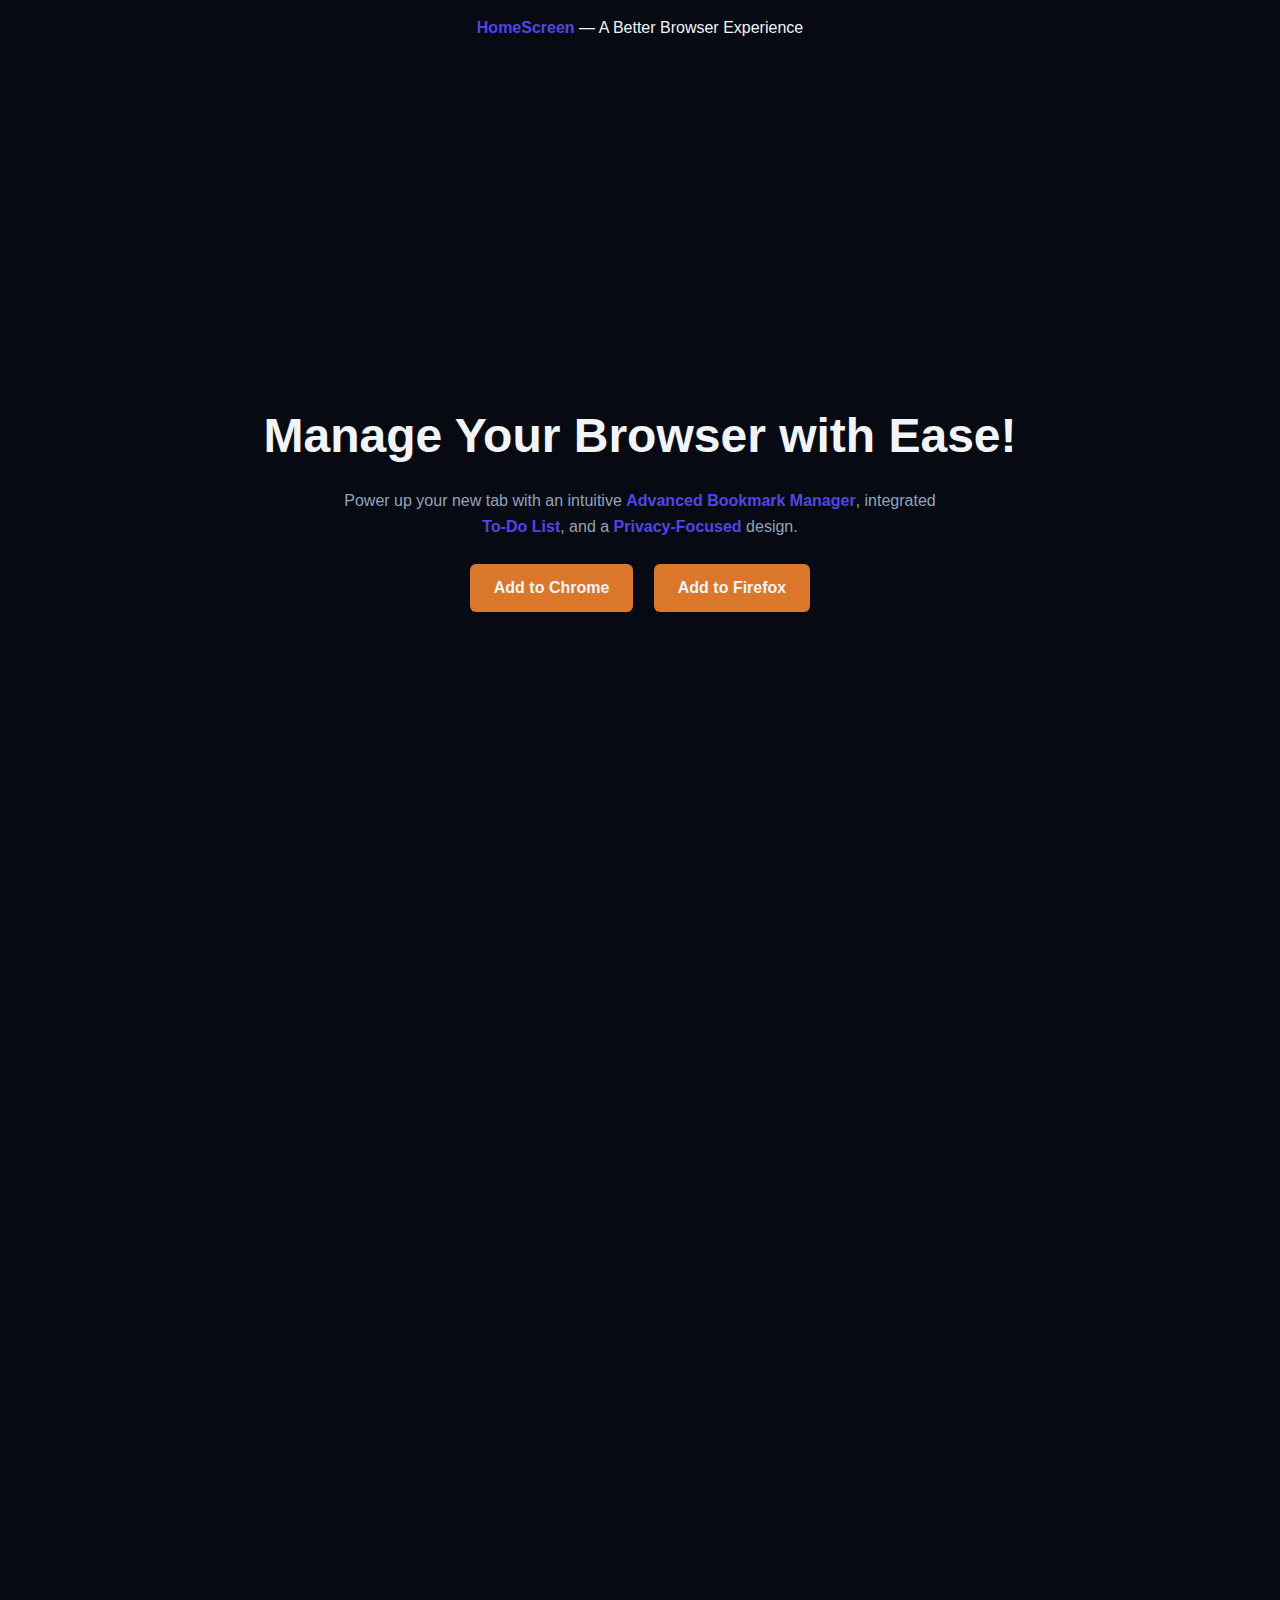
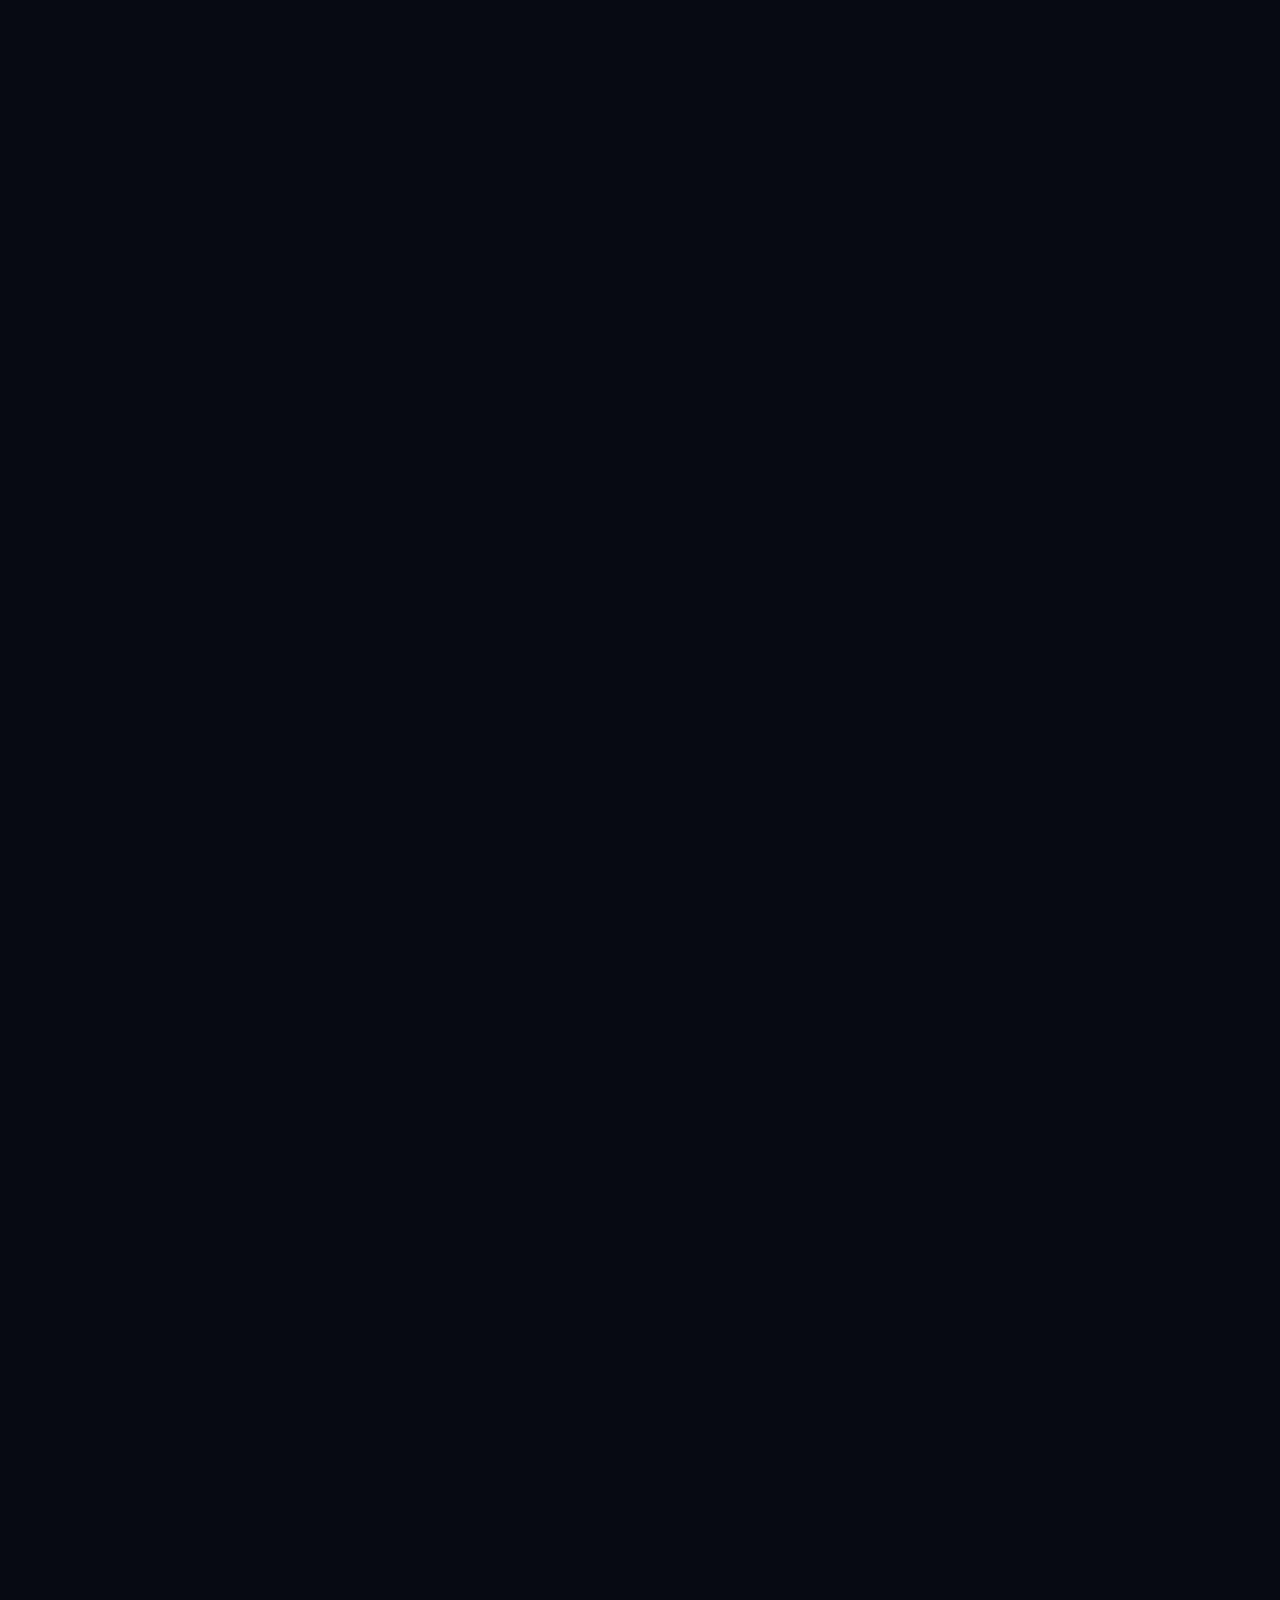
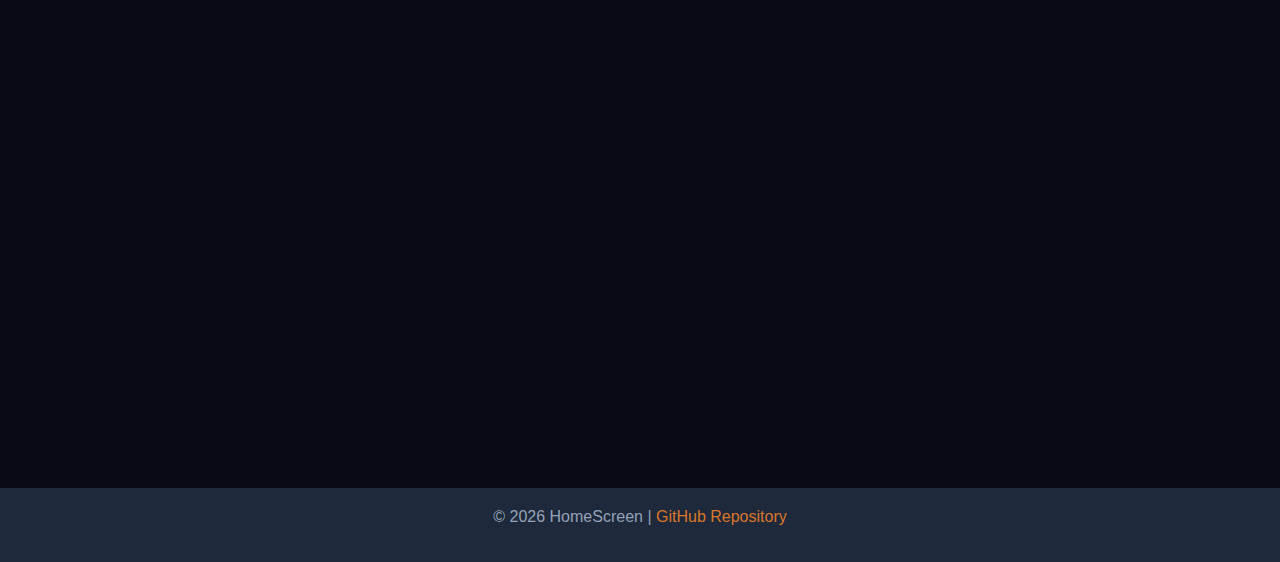
<file: index.html>
<!DOCTYPE html>
<html lang="en">

<head>
  <meta charset="UTF-8" />
  <!-- SEO Meta Tags -->
  <meta name="description"
    content="HomeScreen: Customizable new tab page for Chrome & Firefox with an advanced bookmark manager, integrated search, and minimalist to-do list." />
  <meta name="keywords"
    content="HomeScreen, Custom New Tab, Bookmark Manager, To-Do List, Chrome Extension, Firefox Addon" />
  <meta name="viewport" content="width=device-width, initial-scale=1.0" />
  <meta property="og:title" content="HomeScreen - Customizable New Tab Page" />
  <meta property="og:description"
    content="Enhance your browsing experience with HomeScreen - a customizable new tab page for both Chrome and Firefox." />
  <meta property="og:image" content="assets/images/feature1.png" />
  <meta property="og:url" content="https://pandekte.github.io/HomeScreenLanding/" />
  <meta name="twitter:card" content="summary_large_image" />
  <meta name="google-site-verification" content="OxRn9Go2upd4eLYmXaJU1qDqHH8yO4s2hSjO5Y2p1rE" />
  <link rel="canonical" href="https://pandekte.github.io/HomeScreenLanding/" />
  <title>HomeScreen - Customizable New Tab Page</title>
  <!-- Stylesheet -->
  <link rel="stylesheet" href="assets/css/main.css" />
</head>
<script src="https://cookiechimp.com/widget/nNDtPV2.js"></script>
<!-- Google Tag Manager -->
<script>(function (w, d, s, l, i) {
    w[l] = w[l] || []; w[l].push({
      'gtm.start':
        new Date().getTime(), event: 'gtm.js'
    }); var f = d.getElementsByTagName(s)[0],
      j = d.createElement(s), dl = l != 'dataLayer' ? '&l=' + l : ''; j.async = true; j.src =
        'https://www.googletagmanager.com/gtm.js?id=' + i + dl; f.parentNode.insertBefore(j, f);
  })(window, document, 'script', 'dataLayer', 'GTM-MRTPSL6J');</script>
<!-- End Google Tag Manager -->

<body class="theme-default">
  <!-- Header -->
  <header>
    <nav class="container" style="padding: 1rem; text-align: center;">
      <strong>HomeScreen</strong> — A Better Browser Experience
    </nav>
  </header>

  <!-- Hero Section -->
  <section class="scroll-section container reveal" style="text-align: center;">
    <h1 style="margin-bottom: 1rem;">Manage Your Browser with Ease!</h1>
    <p style="max-width: 600px; margin: 0 auto;">
      Power up your new tab with an intuitive <strong>Advanced Bookmark Manager</strong>,
      integrated <strong>To-Do List</strong>, and a <strong>Privacy-Focused</strong> design.
    </p>
    <div style="margin-top: 1.5rem;">
      <a href="https://chromewebstore.google.com/detail/new-tab-page-custom-home/dmdeigebfbjbndnnaheobifpfnkhlgbo"
        class="btn" style="margin: 0 0.5rem;">Add to Chrome</a>
      <a href="https://addons.mozilla.org/en-US/firefox/addon/homepage-new-tab-page/" class="btn"
        style="margin: 0 0.5rem;">Add to Firefox</a>
    </div>
  </section>

  <!-- Features Section -->
  <section class="scroll-section container reveal" style="background-color: var(--clr-slate800); text-align: center;">
    <h2>Key Features</h2>
    <div style="display: flex; flex-wrap: wrap; gap: 2rem; justify-content: center; margin-top: 2rem;">
      <div style="max-width: 300px;">
        <h3>Advanced Bookmark Manager</h3>
        <p>
          Easily add, edit, organize, and access your essential websites with customizable folders.
        </p>
        <img src="assets/images/feature1.png" alt="Advanced Bookmark Manager" style="margin-bottom: 1rem;" />
      </div>
      <div style="max-width: 300px;">
        <h3>Integrated Search</h3>
        <p>
          Quickly find bookmarks and folders with a search that scans both labels and URLs. Categorize and find using
          filters.
        </p>
        <img src="assets/images/feature2.png" alt="Integrated Search" style="margin-bottom: 1rem;" />
      </div>
      <div style="max-width: 300px;">
        <h3>Minimalist To-Do List</h3>
        <p>
          Manage tasks efficiently—add, complete, and reorder them to boost your productivity.
        </p>
        <img src="assets/images/feature3.png" alt="Minimalist To-Do List" style="margin-bottom: 1rem;" />
      </div>
    </div>
  </section>

  <!-- Why Choose HomeScreen Section -->
  <section class="scroll-section container reveal" style="text-align: center;">
    <h2>Why Choose HomeScreen?</h2>
    <ul style="max-width: 800px; list-style: none; padding-left: 0; margin: 0 auto;">
      <li style="margin-bottom: 1rem;">
        <strong>Complete Control & Privacy:</strong> Your data stays local.
      </li>
      <li style="margin-bottom: 1rem;">
        <strong>Enhanced Productivity:</strong> Streamlined access to bookmarks and tasks.
      </li>
      <li style="margin-bottom: 1rem;">
        <strong>User-Friendly Interface:</strong> Elegant design that adapts to your needs.
      </li>
      <li style="margin-bottom: 1rem;">
        <strong>Export/Import Bookmarks:</strong> Easily manage your bookmarks with JSON support.
      </li>
    </ul>
    <div style="margin-top: 1.5rem;">
      <a href="https://chromewebstore.google.com/detail/new-tab-page-custom-home/dmdeigebfbjbndnnaheobifpfnkhlgbo"
        class="btn" style="margin: 0 0.5rem;">Add to Chrome</a>
      <a href="https://addons.mozilla.org/en-US/firefox/addon/homepage-new-tab-page/" class="btn"
        style="margin: 0 0.5rem;">Add to Firefox</a>
    </div>
  </section>

  <!-- Latest Updates Section -->
  <section class="scroll-section container reveal" style="text-align: center;">
    <h2>Latest Updates</h2>
    <p>Curious about what's new? Click below to view our recent changes:</p>
    <button id="changelog-btn" class="btn" onclick="loadChangelog()" style="margin-bottom: 1rem;">View
      Changelog</button>
    <div id="changelog-container" style="max-width: 800px; margin: 0 auto; text-align: left;"></div>
  </section>

  <!-- Footer -->
  <footer style="background-color: var(--clr-slate800); padding: 1rem; text-align: center; margin-top: 2rem;">
    <p>
      &copy; <span id="year"></span> HomeScreen |
      <a href="https://github.com/Pandekte/HomeScreenPublic" target="_blank">GitHub Repository</a>
    </p>
  </footer>

  <!-- Main JavaScript -->
  <script src="assets/js/script.js" defer></script>
</body>

</html>
</file>
<file: assets/css/main.css>
/* ----------------------------------------------------
 * main.css - Single-Page for HomeScreen 
 * ----------------------------------------------------
 */

/* 1) Reset & Basic Global Styles */
*,
*::before,
*::after {
  box-sizing: border-box;
  margin: 0;
  padding: 0;
}

html,
body {
  font-family: "General Sans", sans-serif;
  color: #f1f5f9;
  background-color: #070a13;
  line-height: 1.5;
  overflow-x: hidden;
  -webkit-font-smoothing: antialiased;
}

img,
picture,
video,
canvas,
svg {
  display: block;
  max-width: 100%;
  user-select: none;
  vertical-align: middle;
}

a {
  text-decoration: none;
  color: #db772a;
  transition: color 0.3s, border-color 0.3s, background-color 0.3s;
}

a:hover {
  color: #f9a666;
}

button {
  background: none;
  border: none;
  cursor: pointer;
  color: inherit;
  transition: background-color 0.3s, color 0.3s, border-color 0.3s;
}

/* Scrollbar Styling (Chrome, Edge, Safari) */
::-webkit-scrollbar {
  width: 6px;
}

::-webkit-scrollbar-track {
  background-color: #20283a;
}

::-webkit-scrollbar-thumb {
  background-color: #000;
}

/* 2) CSS Variables (Color Palette, Sizing, etc.) */
:root {
  /* Colors */
  --clr-dark: #070a13;
  --clr-light: #f1f5f9;
  --clr-slate800: #1e293b;
  --clr-slate600: #475569;
  --clr-slate400: #94a3b8;
  --clr-rose: #db772a;
  --clr-rose-hover: #f9a666;
  --clr-indigo: #4f46e5;

  /* Button Shine/Glow */
  --button-shine-color: rgba(219, 119, 42, 0.7);

  /* Font Sizes */
  --size-base: 1rem;
  --size-lg: 1.125rem;
  --size-xl: 1.25rem;
  --size-2xl: 1.5rem;
  --size-3xl: 1.875rem;
  --size-4xl: 2.25rem;
  --size-5xl: 3rem;

  /* Spacing & Layout */
  --border-radius: 6px;
  --padding-small: 0.5rem;
  --padding-medium: 1rem;
  --padding-large: 1.5rem;
}

/* 3) Theming */
.theme-default {
  background-color: var(--clr-dark) !important;
  color: var(--clr-light) !important;
}

.theme-light {
  --clr-dark: #f1f5f9;
  --clr-light: #070a13;
  --clr-slate800: #e2e8f0;
  --clr-slate600: #64748b;
  --clr-slate400: #cbd5e1;
  --clr-rose: #db772a;
  --clr-rose-hover: #f9a666;
  --clr-indigo: #4f46e5;
  --button-shine-color: rgba(219, 119, 42, 0.6);
  background-color: var(--clr-dark) !important;
  color: var(--clr-light) !important;
}

/* 4) Typography */
h1,
.h1 {
  font-size: var(--size-5xl);
  color: var(--clr-light);
  margin-bottom: 1rem;
}

h2,
.h2 {
  font-size: var(--size-4xl);
  color: var(--clr-rose);
  text-align: center;
  margin-bottom: 1rem;
}

h3,
.h3 {
  font-size: var(--size-xl);
  color: var(--clr-rose);
  margin-bottom: 0.75rem;
}

p {
  font-size: var(--size-base);
  color: var(--clr-slate400);
  line-height: 1.6;
  margin-bottom: 1rem;
}

strong {
  color: var(--clr-indigo);
}


/* 5) Layout Helpers */
.container {
  max-width: 1200px;
  margin: 0 auto;
  padding: 0 var(--padding-medium);
}

.scroll-section {
  min-height: 100vh;
  display: flex;
  flex-direction: column;
  justify-content: center;
  padding: var(--padding-large) var(--padding-medium);
  text-align: left;
}

.hero {
  display: flex;
  flex-direction: column;
  align-items: flex-start;
  justify-content: center;
  text-align: left;
}

.hero h1 {
  margin-bottom: 1rem;
}

.hero p {
  max-width: 600px;
}

/* 6) Buttons */
.btn {
  background-color: var(--clr-rose);
  color: var(--clr-light);
  padding: 0.75rem 1.5rem;
  border-radius: var(--border-radius);
  font-weight: 600;
  display: inline-block;
  text-align: center;
  transition: background-color 0.3s, box-shadow 0.3s, transform 0.2s;
}

.btn:hover {
  background-color: var(--clr-indigo);
  box-shadow: 0 0 10px var(--button-shine-color);
  transform: translateY(-2px);
}

.btn:active {
  transform: translateY(1px);
}

/* 7) Changelog Component */
.changelog-card {
  background-color: var(--clr-slate800);
  color: var(--clr-light);
  padding: var(--padding-medium);
  border-radius: var(--border-radius);
  max-width: 800px;
  margin: 0 auto;
}

.version-list {
  display: grid;
  gap: var(--padding-large);
}

.version-entry {
  padding: var(--padding-medium);
  background-color: color-mix(in srgb, var(--clr-slate800) 90%, var(--clr-light));
  border-radius: calc(var(--border-radius) * 0.75);
}

.version-number {
  font-size: var(--size-lg);
  color: var(--clr-rose);
  margin: 0 0 0.75rem 0;
}

.version-changes {
  margin: 0;
  padding-left: var(--padding-medium);
}

.change-type {
  font-weight: 600;
  margin: 0.5rem 0;
  position: relative;
}

.change-type::before {
  content: "";
  display: inline-block;
  margin-right: 0.5rem;
  font-weight: 900;
}

.change-type.added::before {
  content: "+";
  color: #4ade80;
}

.change-type.improved::before {
  content: "∗";
  color: #60a5fa;
}

.change-type.fixed::before {
  content: "×";
  color: #f87171;
}

.version-changes dd {
  margin-left: 1.5rem;
  margin-bottom: 0.5rem;
  line-height: 1.4;
  color: var(--clr-slate400);
}

/* 8) Scroll Reveal Animations */
.reveal {
  opacity: 0;
  transform: translateY(30px);
  transition: 0.8s ease all;
}

.reveal.active {
  opacity: 1;
  transform: translateY(0);
}

/* 9) Responsive Adjustments */
@media (max-width: 768px) {

  h1,
  .h1 {
    font-size: var(--size-4xl);
  }

  h2,
  .h2 {
    font-size: var(--size-3xl);
  }

  .hero {
    align-items: center;
    text-align: center;
  }

  .hero h1 {
    margin-bottom: 0.75rem;
  }

  .hero p {
    max-width: 100%;
  }

  .changelog-card {
    padding: var(--padding-small);
  }

  .version-entry {
    padding: var(--padding-small);
  }
}

@media (max-width: 480px) {
  .btn {
    padding: 0.5rem 1rem;
  }

  .version-changes {
    padding-left: 0;
  }

  .version-changes dd {
    margin-left: 1rem;
  }
}
</file>
